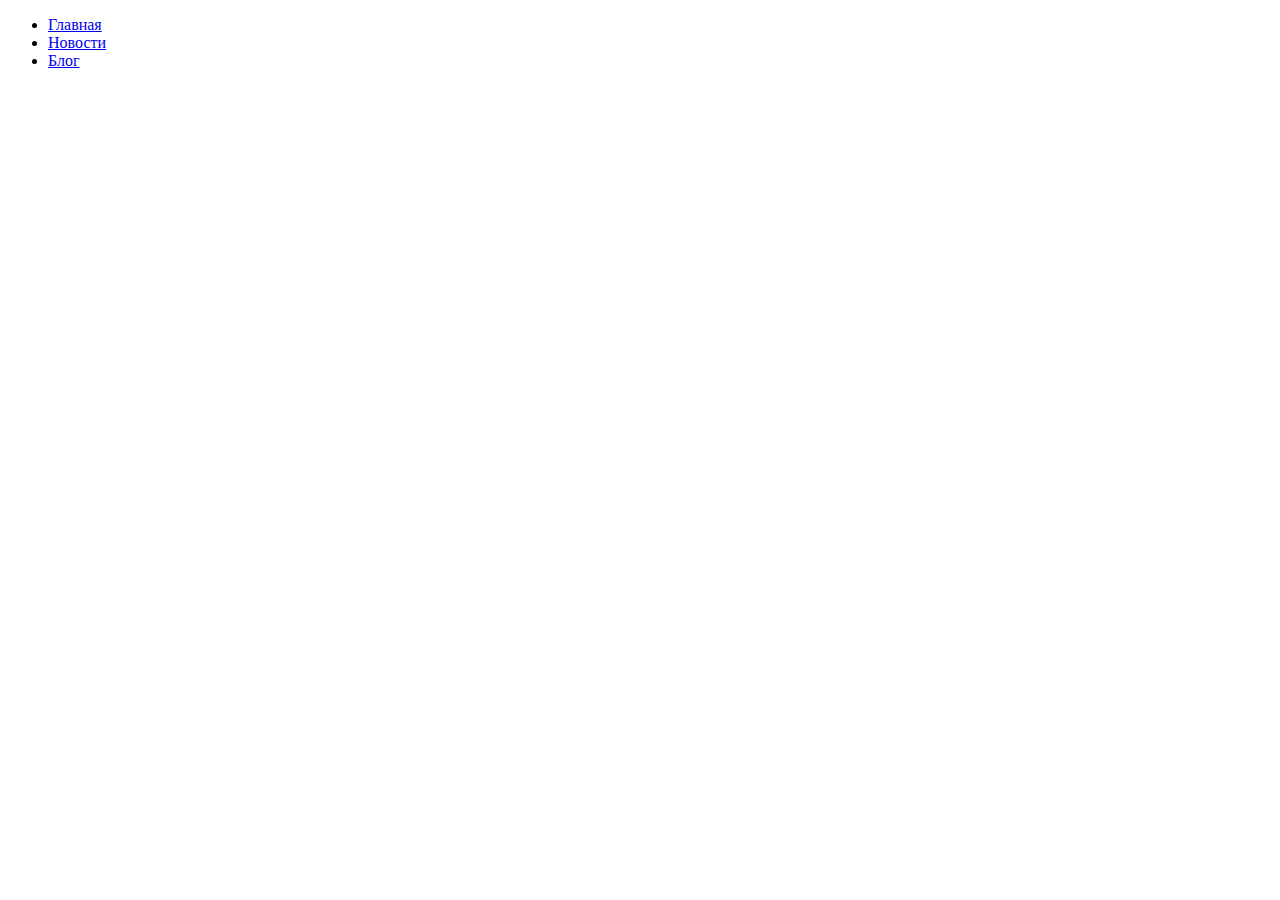
<file: lesson2/samples/menu.html>
<!DOCTYPE html>
<html lang="en">
<head>
  <meta charset="UTF-8">
  <meta name="viewport" content="width=device-width, initial-scale=1.0">
  <meta http-equiv="X-UA-Compatible" content="ie=edge">
  <title>Document</title>
  <script src="menu.js"></script>
</head>
<body>
  <script>
    const menuItem1 = new MenuItem('Главная', '/');  
    const menuItem2 = new MenuItem('Новости', '/news');
    const menuItem3 = new MenuItem('Блог', '/blog');

    const menu = new Menu('menu', 'menu', [menuItem1, menuItem2, menuItem3]);

    document.body.appendChild(menu.render());
  </script>
</body>
</html>
</file>
